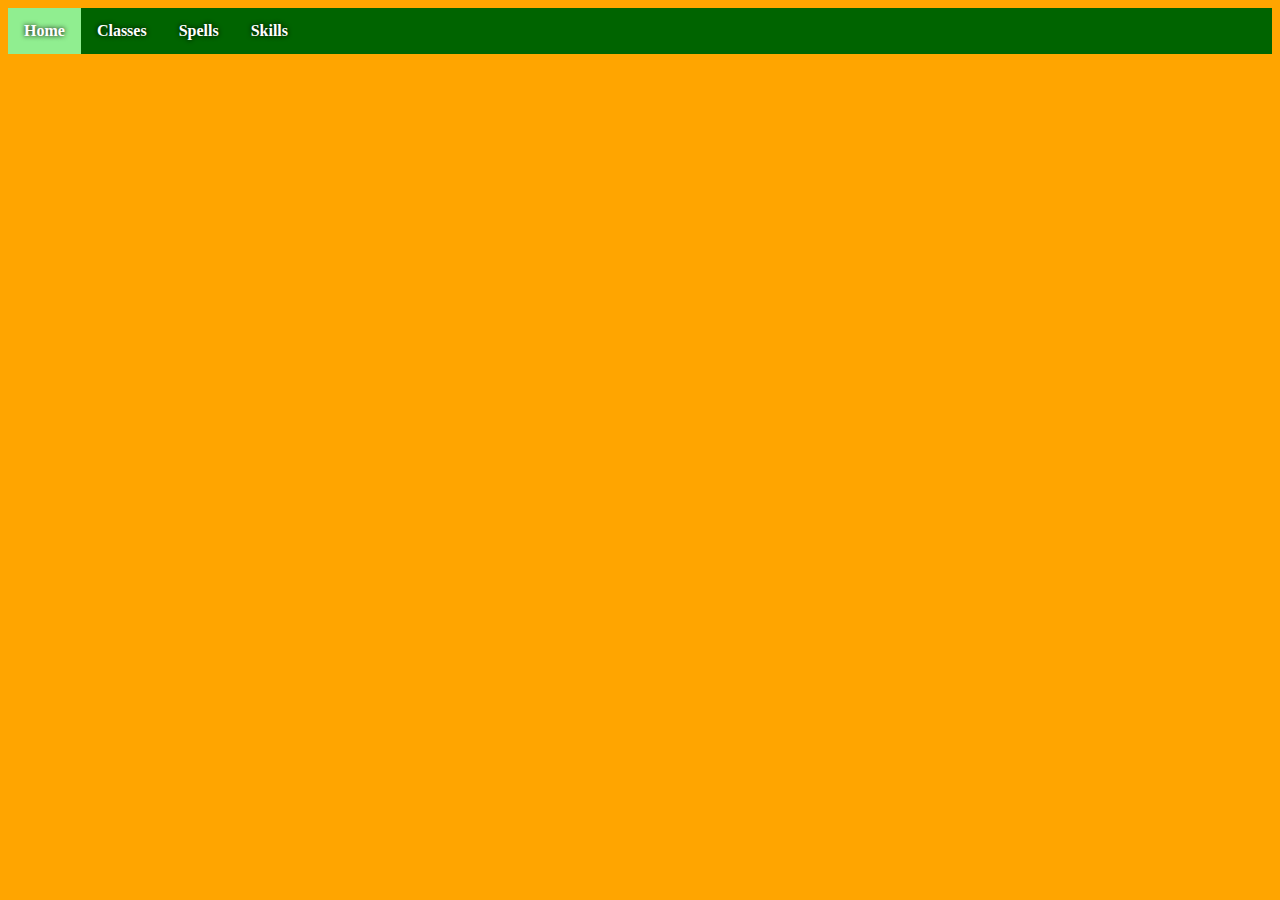
<file: index.html>
<!DOCTYPE html>
<html lang="pt-br">
    <head>
        <meta charset="UTF-8">
        <meta name="viewport" content="width=device width">
        <title>Jogo da aventura</title>
        <link rel="stylesheet" href="./stylesheet.css"/>
    </head>
    <body>
        <div class="navbar">
            <a href="jogodaaventura.html" class="navitem active">Home</a>
            <a href="classes.html" class="navitem">Classes</a>
            <div class="navdropdown">
                <button class="navbtn">Spells</button>
                <div class="navdropdown_items">
                    <a href="spells_cavaleiro.html" class="navdropdownitem">Cavaleiro</a>
                    <a href="spells_mago.html" class="navdropdownitem">Mago</a>
                    <a href="spells.html" class="navdropdownitem">Arqueiro</a>
                    <a href="spells.html" class="navdropdownitem">Animal</a>
                    <a href="spells.html" class="navdropdownitem">Ladrão</a>
                </div>
            </div>
            <a href="skills.html" class="navitem">Skills</a>
        </div>
        <div id='calc'>
            <?php
              echo 'php funciona!' ?php>
        </div>
    </body>
    <script src="script.js"></script>
</html>
</file>
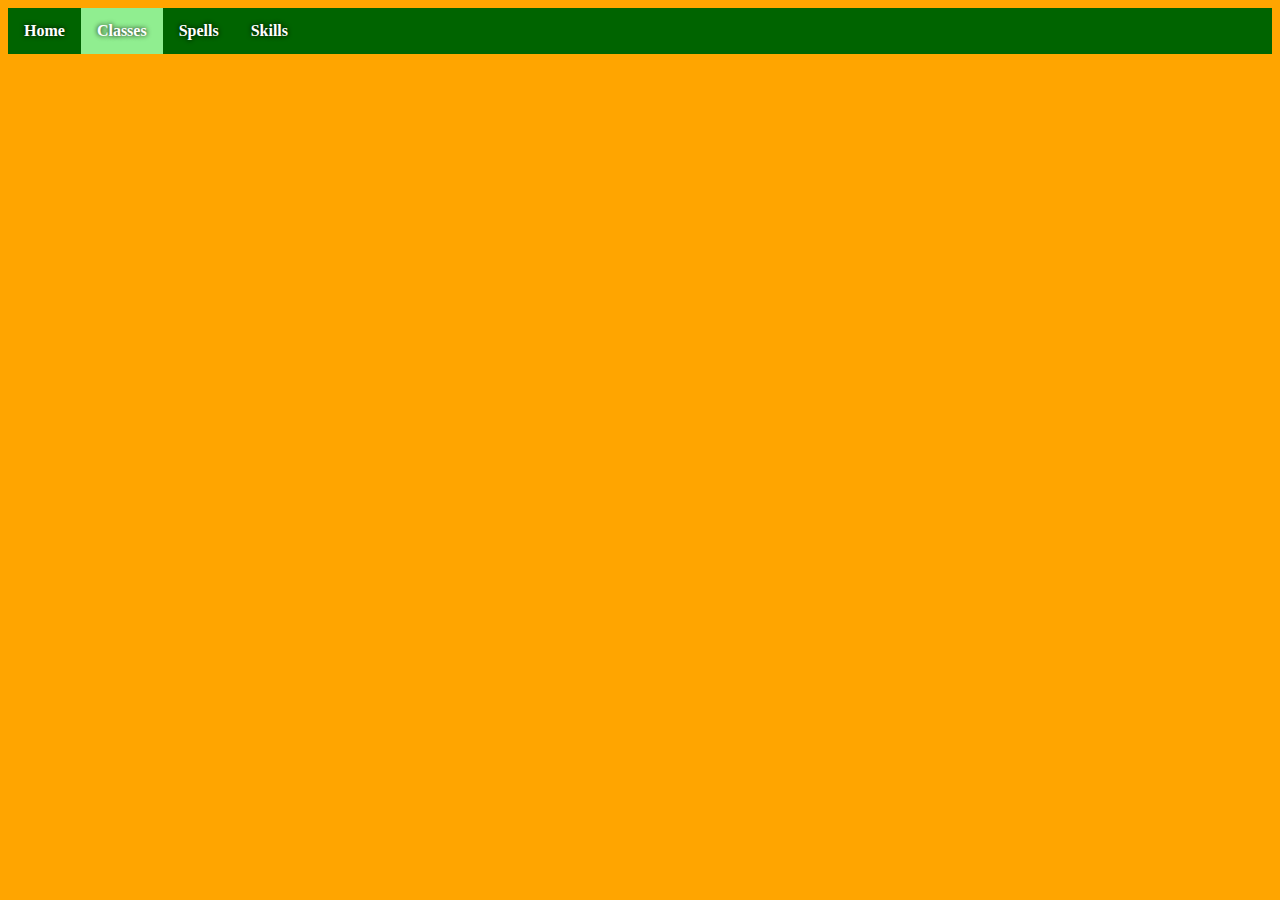
<file: classes.html>
<!DOCTYPE html>
<html lang="pt-br">
    <head>
        <meta charset="UTF-8">
        <meta name="viewport" content="width=device width">
        <title>Jogo da aventura - classes</title>
        <link rel="stylesheet" href="stylesheet.css"/>
    </head>
    <body>
        <div class="navbar">
            <a href="jogodaaventura.html" class="navitem">Home</a>
            <a href="classes.html" class="navitem active">Classes</a>
            <div class="navdropdown">
                    <button class="navbtn">Spells</button>
                    <div class="navdropdown_items">
                        <a href="spells_cavaleiro.html" class="navdropdownitem">Cavaleiro</a>
                        <a href="spells.html" class="navdropdownitem">Mago</a>
                        <a href="spells.html" class="navdropdownitem">Arqueiro</a>
                        <a href="spells.html" class="navdropdownitem">Animal</a>
                        <a href="spells.html" class="navdropdownitem">Ladrão</a>
                    </div>
                </div>
            <a href="skills.html" class="navitem">Skills</a>
        </div>
    </body>
</html>
</file>
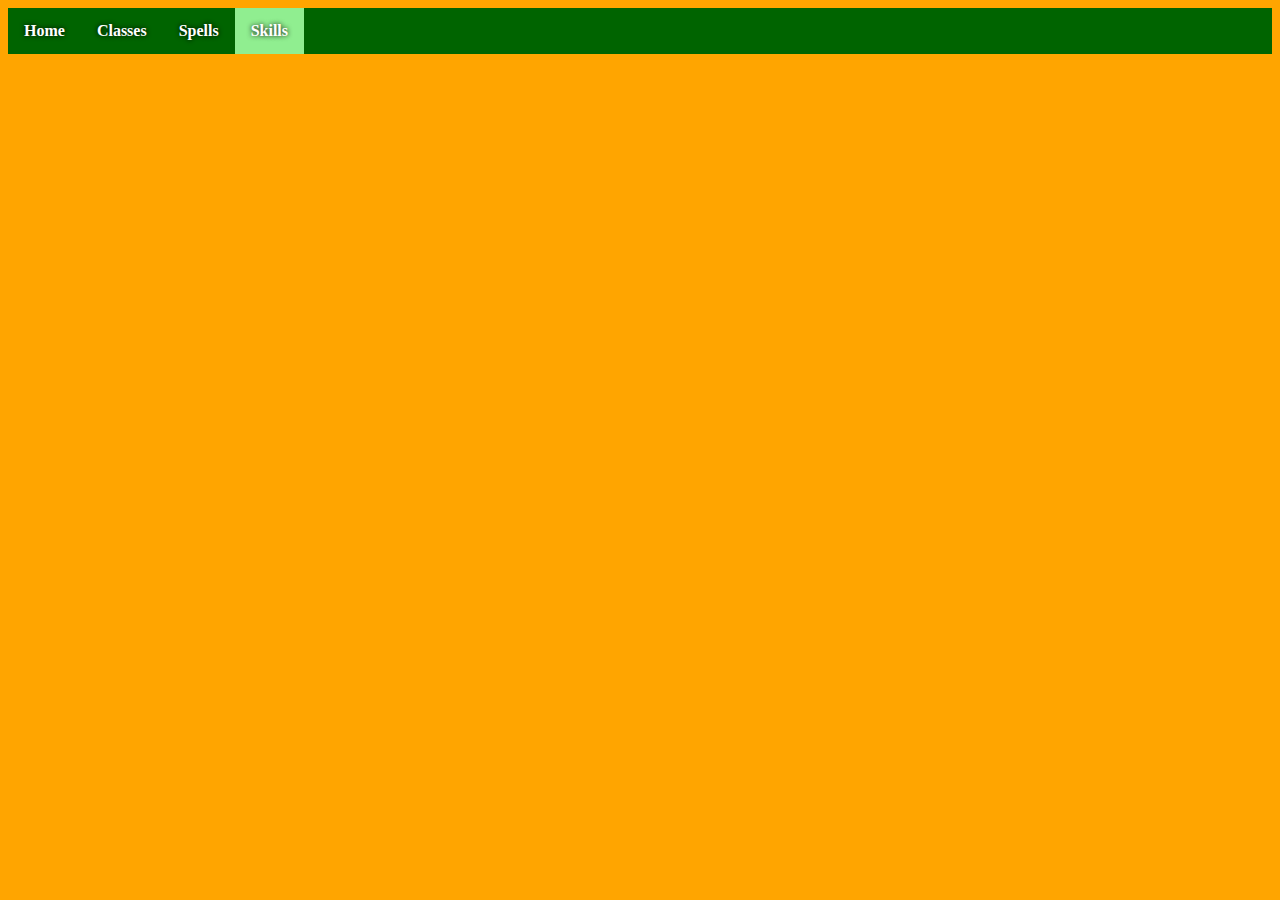
<file: skills.html>
<!DOCTYPE html>
<html lang="pt-br">
    <head>
        <meta charset="UTF-8">
        <meta name="viewport" content="width=device width">
        <title>Jogo da aventura - skills</title>
        <link rel="stylesheet" href="stylesheet.css"/>
    </head>
    <body>
        <div class="navbar">
            <a href="jogodaaventura.html" class="navitem">Home</a>
            <a href="classes.html" class="navitem">Classes</a>
            <div class="navdropdown">
                    <button class="navbtn">Spells</button>
                    <div class="navdropdown_items">
                        <a href="spells_cavaleiro.html" class="navdropdownitem">Cavaleiro</a>
                        <a href="spells.html" class="navdropdownitem">Mago</a>
                        <a href="spells.html" class="navdropdownitem">Arqueiro</a>
                        <a href="spells.html" class="navdropdownitem">Animal</a>
                        <a href="spells.html" class="navdropdownitem">Ladrão</a>
                    </div>
                </div>
            <a href="skills.html" class="navitem active">Skills</a>
        </div>
    </body>
</html>
</file>
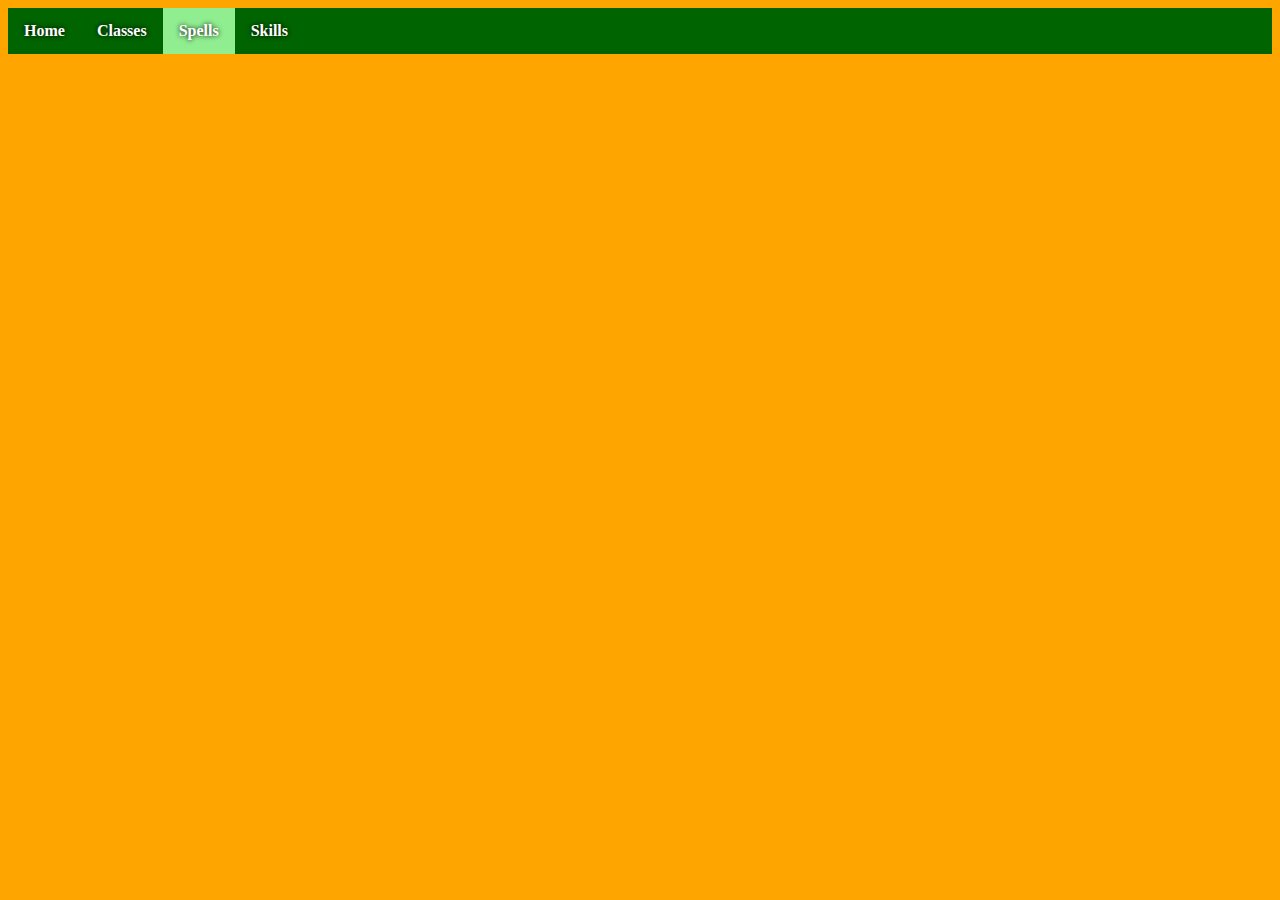
<file: spells.html>
<!DOCTYPE html>
<html lang="pt-br">
    <head>
        <meta charset="UTF-8">
        <meta name="viewport" content="width=device width">
        <title>Jogo da aventura - spells</title>
        <link rel="stylesheet" href="stylesheet.css"/>
    </head>
    <body>
        <div class="navbar">
            <a href="jogodaaventura.html" class="navitem">Home</a>
            <a href="classes.html" class="navitem">Classes</a>
            <div class="navdropdown">
                    <button class="navbtn active">Spells</button>
                    <div class="navdropdown_items">
                        <a href="spells_cavaleiro.html" class="navdropdownitem">Cavaleiro</a>
                        <a href="spells.html" class="navdropdownitem">Mago</a>
                        <a href="spells.html" class="navdropdownitem">Arqueiro</a>
                        <a href="spells.html" class="navdropdownitem">Animal</a>
                        <a href="spells.html" class="navdropdownitem">Ladrão</a>
                    </div>
                </div>
            <a href="skills.html" class="navitem">Skills</a>
        </div>
    </body>
</html>
</file>
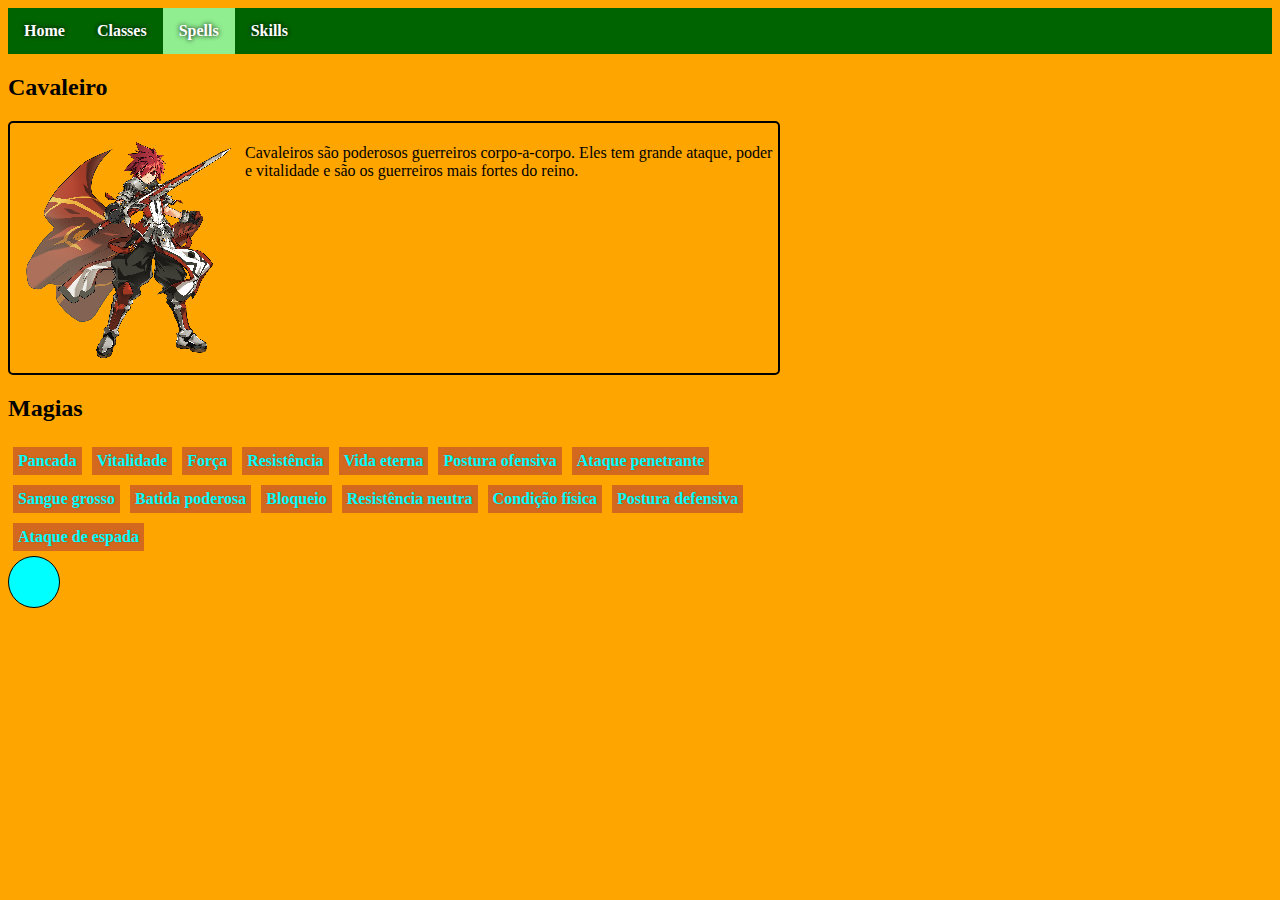
<file: spells_cavaleiro.html>
<!DOCTYPE html>
<html lang="pt-br">
    <head>
        <meta charset="UTF-8">
        <meta name="viewport" content="width=device width">
        <title>Jogo da aventura - spells</title>
        <link rel="stylesheet" href="stylesheet.css"/>
    </head>
    <body onload="CarregarMagias('cavaleiro')">
        
        <div class="navbar">
            <a href="jogodaaventura.html" class="navitem">Home</a>
            <a href="classes.html" class="navitem">Classes</a>
            <div class="navdropdown">
                <button class="navbtn active">Spells</button>
                <div class="navdropdown_items">
                    <a href="spells_cavaleiro.html" class="navdropdownitem">Cavaleiro</a>
                    <a href="spells.html" class="navdropdownitem">Mago</a>
                    <a href="spells.html" class="navdropdownitem">Arqueiro</a>
                    <a href="spells.html" class="navdropdownitem">Animal</a>
                    <a href="spells.html" class="navdropdownitem">Ladrão</a>
                </div>
            </div>
            <a href="skills.html" class="navitem">Skills</a>
        </div>

        <h2>Cavaleiro</h2>

        <div class="classedescription">
            <img src="./imagens/cavaleiro.png" alt="imagem de cavaleiro">
            <p>
                Cavaleiros são poderosos guerreiros corpo-a-corpo. Eles tem grande ataque, poder e vitalidade e são os guerreiros mais fortes do reino.
            </p>
        </div>

        <h2>Magias</h2>

        <div id="magiasdiv" class="magiasdescription">
        
        <script src="script.js"></script>
    </body>
</html>
</file>
<file: stylesheet.css>
body {
    background-image: none;
    background-color: orange;
}

/* nav bar*/
.navbar {
    overflow: hidden;
    background-color: darkgreen;
}
.navitem {
    float: left;
    font-size: 16px;
    color: white;
    text-shadow: 0px 0px 5px black;
    font-weight: bold;
    text-align: center;
    padding: 14px 16px;
    text-decoration: none;
}
.navitem:hover:not(.active){
    cursor: pointer;
    background-color: green;
}
.navdropdown {
    float: left;
    overflow: hidden;
}
.navbtn {
    font-size: 16px;
    font-weight: bold;
    text-shadow: 0px 0px 5px black;
    border: none;
    outline: none;
    color: white;
    padding: 14px 16px;
    background-color: inherit;
    font-family: inherit;
    margin: 0;
}
.navbtn:hover{
    cursor: pointer;
    background-color: green;
}
.navdropdown:hover .navbtn {
  background-color: green;
}
.navdropdown:hover .navdropdown_items{
    display: block;
}
.navdropdownitem {
    display: block;
    float: none;
    padding: 12px 16px;
    text-align: left;
}
.navdropdown_items {
    display: none;
    position: absolute;
    min-width: 160px;
    z-index: 1;
}
.navdropdown_items a{
    float: none;
    padding: 12px 16px;
    text-decoration: none;
    display: block;
    text-align: left;
    color: whitesmoke;
    text-shadow: 0px 0px 5px black;
    background-color: darkgreen;
}
.navdropdown_items:active .navbtn{
    background-color: green;
}
.navdropdown_items a:hover{
    background-color: lightgreen;
}

.active {
    background-color: lightgreen;
}

/* descrição das classes */
.classedescription {
    display: flex;
    border: 2px solid black;
    border-radius: 5px;
    margin-top: 10px;
    padding: 5px;
    max-width: 60%;
    align-content: stretch;
}
.classedescription img {
    float: left;
}

/* descrição das magias */
.magiasdescription {
    display: flex;
    flex-wrap: wrap;
    max-width: 60%;
}
.magia {
    background-color: chocolate;
    padding: 5px;
    margin: 5px;
    color: aqua;
    font-weight: bold;
    text-shadow: 0px 0px 2px rgb(160, 81, 24);
}
</file>
